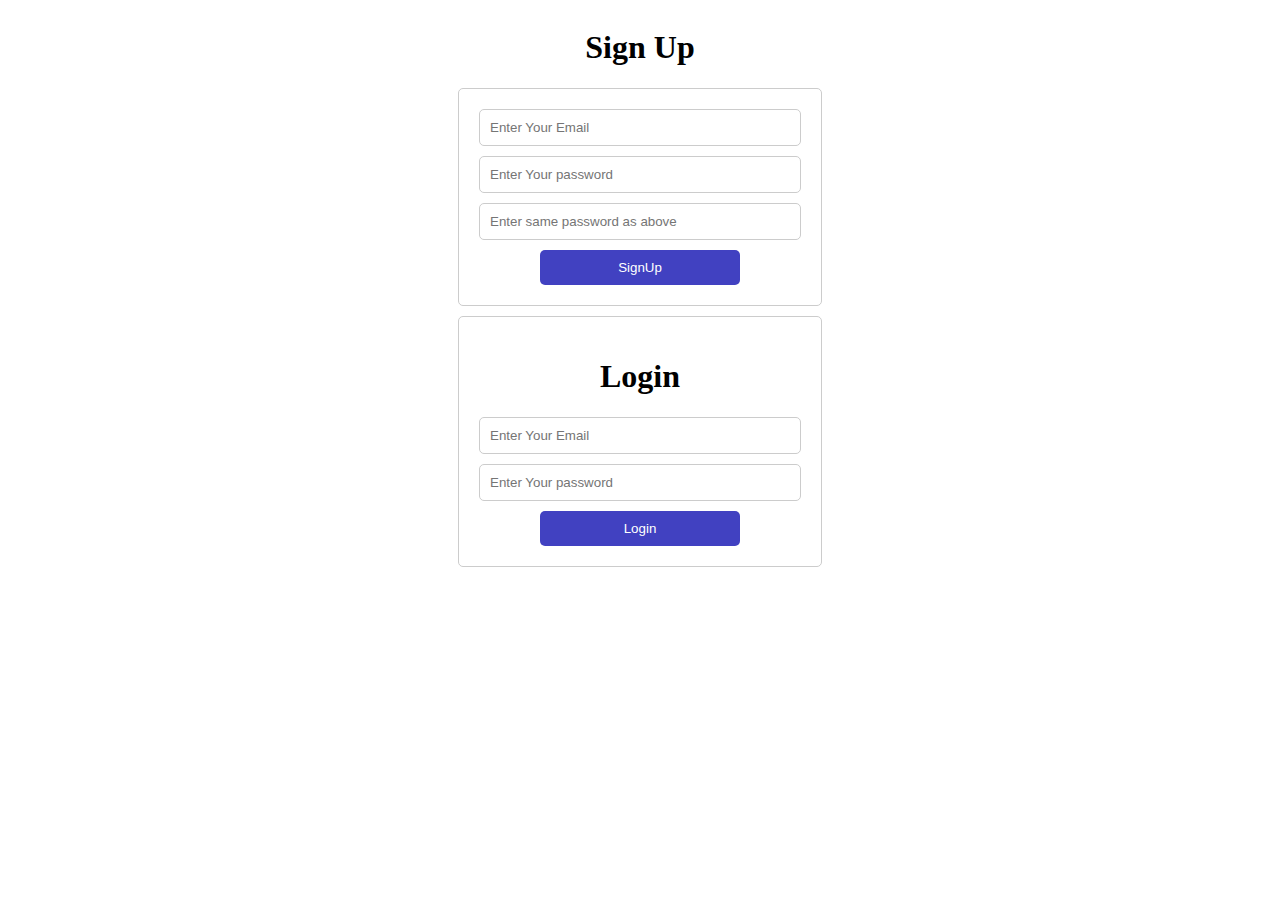
<file: frontend/index.html>
<!DOCTYPE html>
<html lang="en">
<head>
    <meta charset="UTF-8">
    <meta name="viewport" content="width=device-width, initial-scale=1.0">
    <title>SignUp And Login Page</title>
    <link rel="stylesheet" href="./styles/index.css">
</head>
<body>
    <div id="container">
        <h1>Sign Up</h1>
        <form id="signUp">
            <input type="email" placeholder="Enter Your Email" id="signup_email" required>
            <input type="password" placeholder="Enter Your password" id="signup_password" required>
            <input type="password" placeholder="Enter same password as above" id="signup_confirm_password" required>

            <input type="submit" value="SignUp">
        </form>

        <form id="login">
            <h1>Login</h1>
            <input type="email" placeholder="Enter Your Email" id="login_email" required>
            <input type="password" placeholder="Enter Your password" id="login_password" required>
            <input type="submit" value="Login">
        </form>
    </div>
</body>
<script src="./scripts/index.js"></script>
</html>
</file>
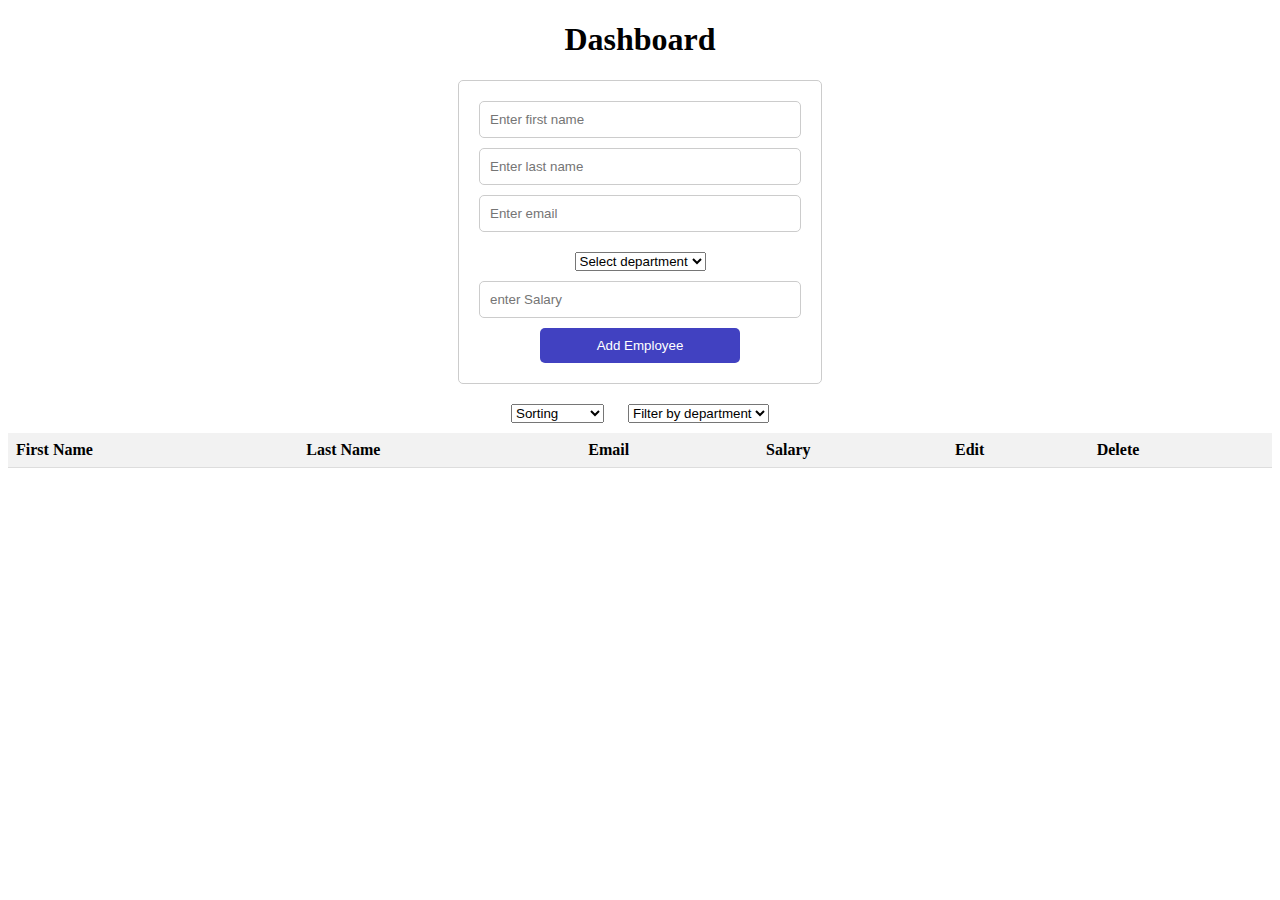
<file: frontend/dashboard.html>
<!DOCTYPE html>
<html lang="en">
  <head>
    <meta charset="UTF-8" />
    <meta name="viewport" content="width=device-width, initial-scale=1.0" />
    <title>Dashboard</title>
    <link rel="stylesheet" href="./styles/index.css" />
  </head>

  <body>
    <h1>Dashboard</h1>
    <div id="container">
      <form id="dashBoardForm">
        <input
          type="text"
          placeholder="Enter first name"
          id="firstname"
          required
        />
        <input
          type="text"
          placeholder="Enter last name"
          id="lastname"
          required
        />
        <input
          type="email"
          placeholder="Enter email"
          id="employee_email"
          required
        />
        <select id="department">
          <option value="">Select department</option>
          <option value="Marketing">Marketing</option>
          <option value="Tech">Tech</option>
          <option value="Operations">Operations</option>
        </select>
        <input
          type="number"
          placeholder="enter Salary"
          id="employee_salary"
          required
        />

        <input type="submit" value="Add Employee" />
      </form>
    </div>

    <select id="sortbySalary">
      <option value="">Sorting</option>
      <option value="1">Low to High</option>
      <option value="-1">High to Low</option>
    </select>

    <select id="filter">
      <option value="">Filter by department</option>
      <option value="Operations">Operations</option>
      <option value="Tech">Tech</option>
      <option value="Marketing">Marketing</option>
    </select>

    <table>
      <thead>
        <tr>
          <th>First Name</th>
          <th>Last Name</th>
          <th>Email</th>
          <th>Salary</th>
          <th>Edit</th>
          <th>Delete</th>
        </tr>
      </thead>
      <tbody>
        <!-- Append your table rows here -->
      </tbody>
    </table>

    <!-- for editing the employee information -->
    <div id="modal" class="modal">
      <form action="" id="modalForm">
        <input
          type="text"
          id="modal_firstName"
          placeholder="First Name"
          required
        /><br />

        <input
          type="text"
          id="modal_lastName"
          placeholder="Last Name"
          required
        /><br />

        <input
          type="email"
          id="modal_email"
          placeholder="Email"
          required
        /><br />

        <select id="model_department">
          <option value="">Select department</option>
          <option value="Marketing">Marketing</option>
          <option value="Tech">Tech</option>
          <option value="Operations">Operations</option>
        </select>

        <input
          type="text"
          id="modal_salary"
          placeholder="Salary"
          required
        /><br />

        <button type="submit">Update</button>

        <button id="close_modal">Close</button>
      </form>
    </div>

    <div id="overlay" class="overlay"></div>
  </body>
  <script src="./scripts/dashboard.js"></script>
</html>
</file>
<file: frontend/styles/index.css>
body {
  text-align: center;
}

#container {
  display: flex;
  flex-direction: column;
  align-items: center;
}

#signUp,
#login,
#dashBoardForm {
  display: flex;
  flex-direction: column;
  align-items: center;
  margin-bottom: 10px;
  padding: 20px;
  border: 1px solid #ccc;
  border-radius: 5px;
}

input[type="email"],
input[type="password"],
input[type="text"],
input[type="number"] {
  width: 300px;
  padding: 10px;
  margin-bottom: 10px;
  border: 1px solid #ccc;
  border-radius: 5px;
}

input[type="submit"] {
  width: 200px;
  padding: 10px;
  background-color: rgb(65, 65, 193);
  color: white;
  border: none;
  border-radius: 5px;
  cursor: pointer;
}

input[type="submit"]:hover {
  background-color: rgb(65, 65, 193);
}

select {
  margin: 10px;
}

table {
  width: 100%;
  border-collapse: collapse;
}

th,
td {
  padding: 8px;
  text-align: left;
  border-bottom: 1px solid #ddd;
}

th {
  background-color: #f2f2f2;
  font-weight: bold;
}

tr:hover {
  background-color: #f5f5f5;
}

td:last-child {
  text-align: center;
}

.modal {
  display: none;
  position: fixed;
  top: 50%;
  left: 50%;
  transform: translate(-50%, -50%);
  background-color: white;
  padding: 20px;
  border: 1px solid #ccc;
  box-shadow: 0 2px 4px rgba(0, 0, 0, 0.2);
  z-index: 1;
  text-align: center;
}

input[type="email"],
input[type="text"],
input[type="number"] {
  width: 300px;
  padding: 10px;
  margin-bottom: 10px;
  border: 1px solid #ccc;
  border-radius: 5px;
}

select {
  margin: 10px;
}
</file>
